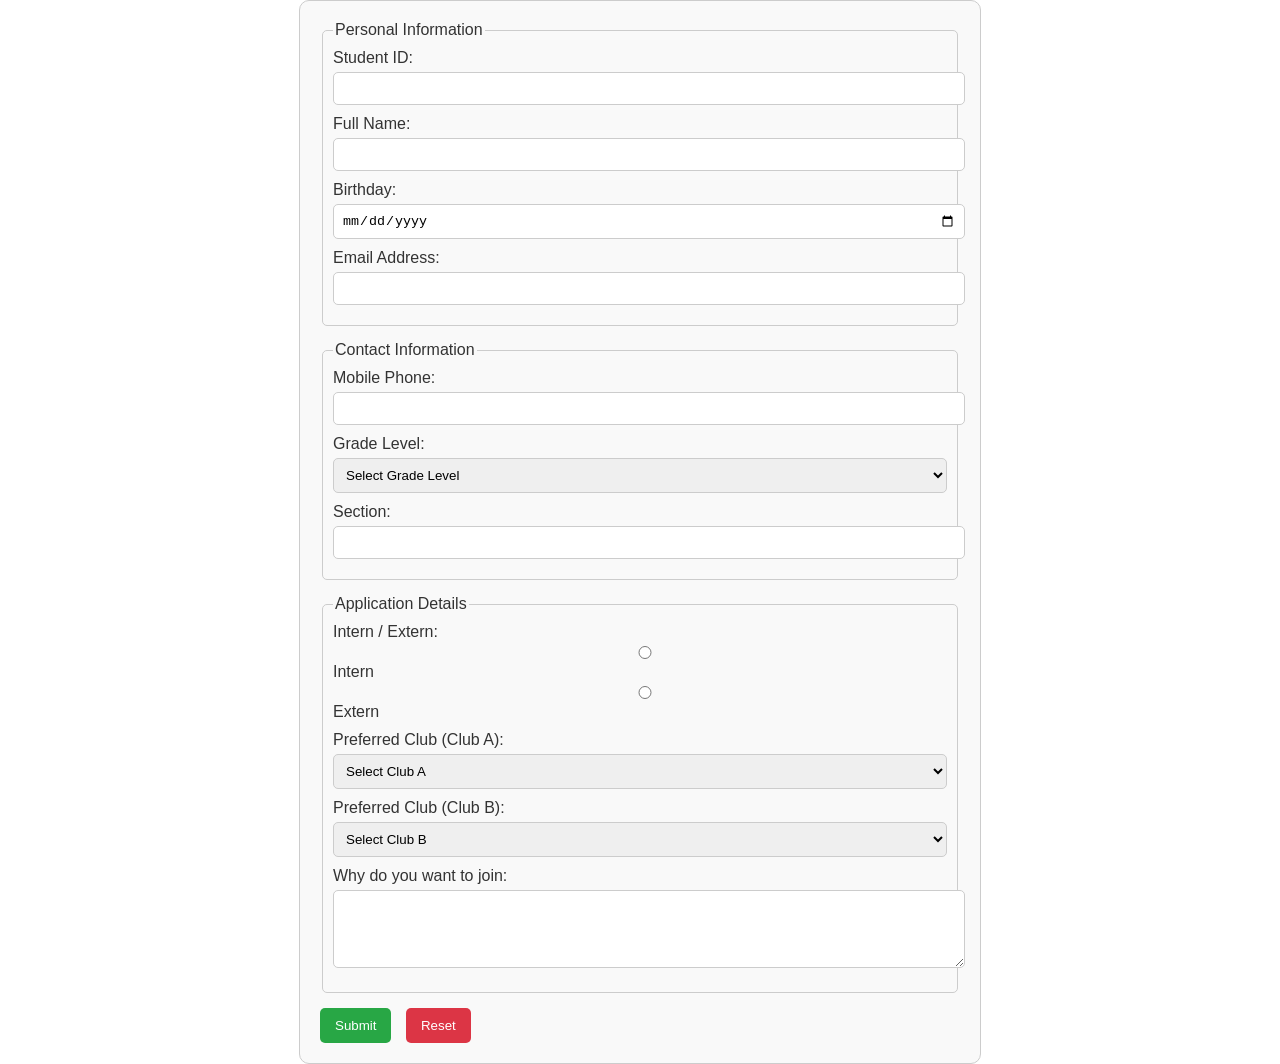
<file: Q3_2GSodiumBartolome.html>
<!DOCTYPE html>
<html lang="en">
<head>
    <meta charset="UTF-8">
    <meta name="viewport" content="width=device-width, initial-scale=1.0">
    <title>Club/Organization Application</title>
    <style>
        body {
            margin: 0;
            font-family: Arial, sans-serif;
            background-size: cover;
            color: #333;
        }
       
        form {
            width: 50%;
            margin: auto;
            padding: 20px;
            border: 1px solid #ccc;
            border-radius: 10px;
            background-color: #f9f9f9;
        }

        fieldset {
            margin-bottom: 15px;
            padding: 10px;
            border: 1px solid #ccc;
            border-radius: 5px;
        }

        label {
            display: block;
            margin-bottom: 10px;
        }

        input, select, textarea {
            width: 100%;
            padding: 8px;
            margin-top: 5px;
            border: 1px solid #ccc;
            border-radius: 5px;
        }

        input:focus, select:focus, textarea:focus {
            border-color: #007BFF;
            outline: none;
            background-color: #e6f7ff;
        }

        .error {
            border: 2px solid red;
            background-color: #ffe6e6;
        }

        button {
            padding: 10px 15px;
            margin-right: 10px;
            border: none;
            border-radius: 5px;
            cursor: pointer;
        }

        button[type="submit"] {
            background-color: #28a745;
            color: white;
        }

        button[type="reset"] {
            background-color: #dc3545;
            color: white;
        }
    </style>
    <script>
        function confirmSubmit() {
            if (confirm("Are you sure you want to submit the form?")) {
                alert("Form Submitted: Thank you for answering");
                return true; // Allow form submission
            }
            return false; // Prevent form submission
        }

        function confirmReset() {
            return confirm("Are you sure you want to reset the form?");
        }

        function validateInput(event) {
            if (!event.target.value) {
                event.target.classList.add('error');
            } else {
                event.target.classList.remove('error');
            }
        }
    </script>
</head>
<body>
    <form method="post" action="submit" onsubmit="return confirmSubmit()" onreset="return confirmReset()">
        <fieldset>
            <legend>Personal Information</legend>
            <label>
                Student ID:
                <input type="number" name="studentID" required onblur="validateInput(event)">
            </label>
            <label>
                Full Name:
                <input type="text" name="fullName" required onblur="validateInput(event)">
            </label>
            <label>
                Birthday:
                <input type="date" name="birthday" required onblur="validateInput(event)">
            </label>
            <label>
                Email Address:
                <input type="email" name="email" required onblur="validateInput(event)">
            </label>
        </fieldset>
        <fieldset>
            <legend>Contact Information</legend>
            <label>
                Mobile Phone:
                <input type="text" name="mobilePhone" required onblur="validateInput(event)">
            </label>
            <label>
                Grade Level:
                <select name="gradeLevel" required>
                    <option value="">Select Grade Level</option>
                    <option value="7">Grade 7</option>
                    <option value="8">Grade 8</option>
                    <option value="9">Grade 9</option>
                    <option value="10">Grade 10</option>
                    <option value="11">Grade 11</option>
                    <option value="12">Grade 12</option>
                </select>
            </label>
            <label>
                Section:
                <input type="text" name="Section" required onblur="validateInput(event)">
            </label>
        </fieldset>
        <fieldset>
            <legend>Application Details</legend>
            <label>
                Intern / Extern:
                <input type="radio" name="role" value="intern" required> Intern
                <input type="radio" name="role" value="extern" required> Extern
            </label>
            <label>
                Preferred Club (Club A):
                <select name="preferredClubA" required>
                    <option value="">Select Club A</option>
                    <option value="aksis">Aksis (Social Action)</option>
                    <option value="alianti">Alianti (Frisbee)</option>
                    <option value="astrosoc">Astrosoc (Astronomy)</option>
                    <option value="bakeClub">Bake Club (Bake)</option>
                    <option value="bravura">Bravura (Symphonic Ensemble)</option>
                    <option value="celluloid">Celluloid (Film)</option>
                    <option value="computron">Computron (Computer Science)</option>
                    <option value="intyale">Intyale (TTRPG)</option>
                    <option value="invictus">Invictus (Debate)</option>
                    <option value="kamalayan">Kamalayan (Filipino Theatre)</option>
                    <option value="kislap">Kislap (Volleyball)</option>
                    <option value="munwha">Munwha (Asian Culture Appreciation)</option>
                    <option value="pisayXYZ">Pisay.XYZ (Maker)</option>
                    <option value="sca">SCA (Catholic)</option>
                    <option value="sigasig">Sigasig (Taekwondo)</option>
                    <option value="volant">Volant (Badminton)</option>
                </select>
            </label>
            <label>
                Preferred Club (Club B):
                <select name="preferredClubB" required>
                    <option value="">Select Club B</option>
                    <option value="acts">ACTS (Christian)</option>
                    <option value="atom">ATOM (Chemistry)</option>
                    <option value="care">CARE (Environment)</option>
                    <option value="ellipsis">Ellipsis (Literature)</option>
                    <option value="exposure">Exposure (Photography)</option>
                    <option value="labuyo">Labuyo (Football)</option>
                    <option value="loqui">Loqui (Foreign Language)</option>
                    <option value="pallastro">Pallastro (Basketball)</option>
                    <option value="polvere">Polvere (FPS Games)</option>
                    <option value="pyhs">PYHS (Physics)</option>
                    <option value="sapienara">Sapienara (Sudoku)</option>
                    <option value="sarsPlus">SARS+ (Research)</option>
                    <option value="sightlines">Sightlines (English Theatre)</option>
                    <option value="tomorrow">Tomorrow (Data Science)</option>
                    <option value="flux">Flux (Swimming)</option>
                    <option value="animo">Animo (Chess Club)</option>
                    <option value="yvs">YVS (Youth Venture Society)</option>
                </select>
            </label>
            <label>
                Why do you want to join:
                <textarea name="reason" rows="4" required onblur="validateInput(event)"></textarea>
            </label>
        </fieldset>
        <button type="submit">Submit</button>
        <button type="reset">Reset</button>
    </form>
</body>
</file>
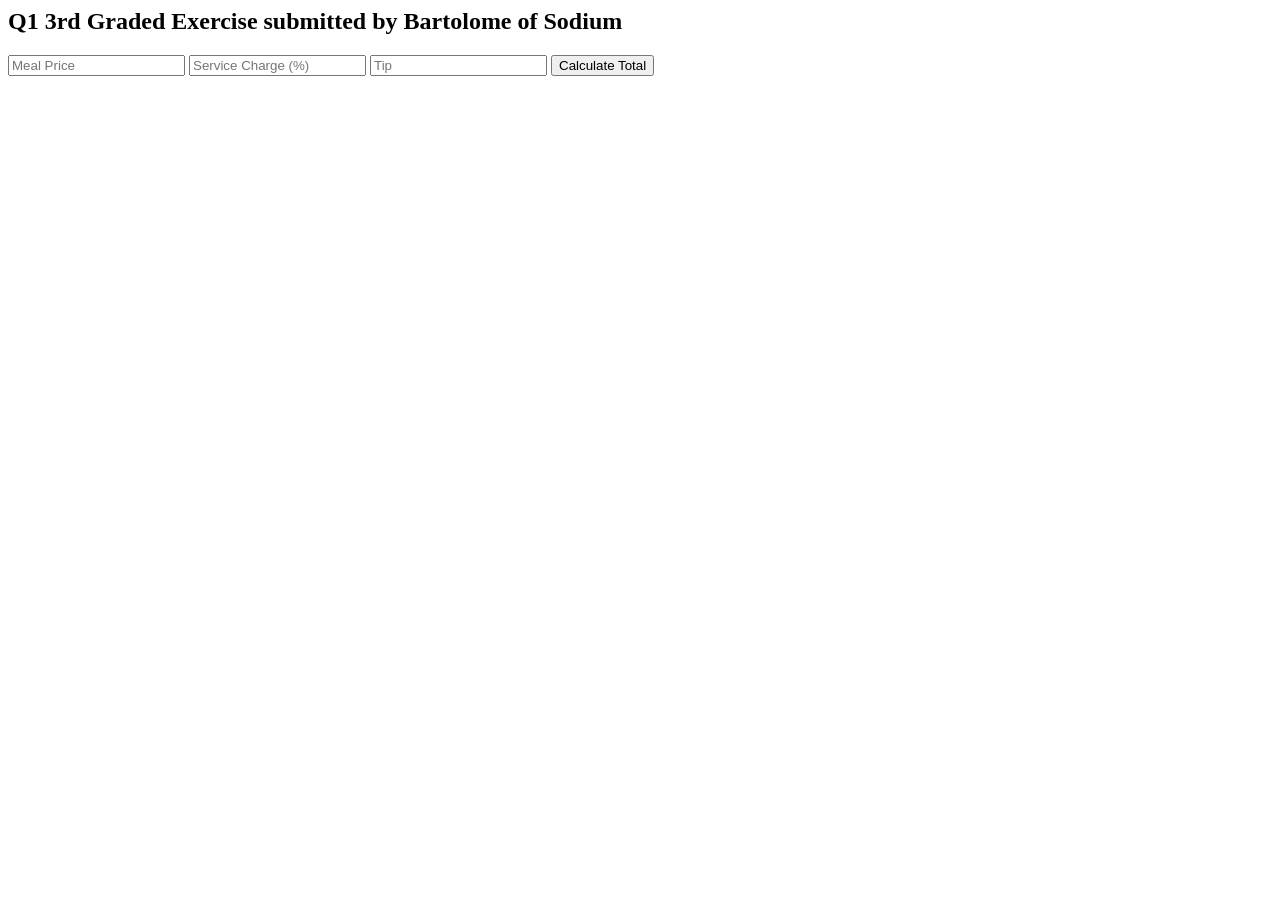
<file: public/Q1-G2.html>
</script>

<!DOCTYPE html>
<html>
<body>

    <h2> Q1 3rd Graded Exercise submitted by Bartolome of Sodium</h2>

    
    <input id="in1" type="number" placeholder="Meal Price">
    <input id="in2" type="number" placeholder="Service Charge (%)">
    <input id="in3" type="number" placeholder="Tip">

    <button onclick="totalMeal()">Calculate Total</button>

    <div id="out1"></div>
    

    <script>
        function totalMeal() {
            var in1 = document.getElementById("in1").value
            var in2 = document.getElementById("in2").value
            // var in3 = document.getElementById("in3").value;

            var Price = parseFloat(in1);
            var Charge = parseFloat(in2) / 100;
            var Tip = Number(in3.value);

            var total = Price + (Price * Charge) + Tip;
            alert("Total Amount: " + total.toFixed(2));
            out1.innerHTML = "Total Amount: " + total.toFixed(2);
            console.log("Total Amount: " + total.toFixed(2));
            
         
            }
    </script>

</body>
</html>
</file>
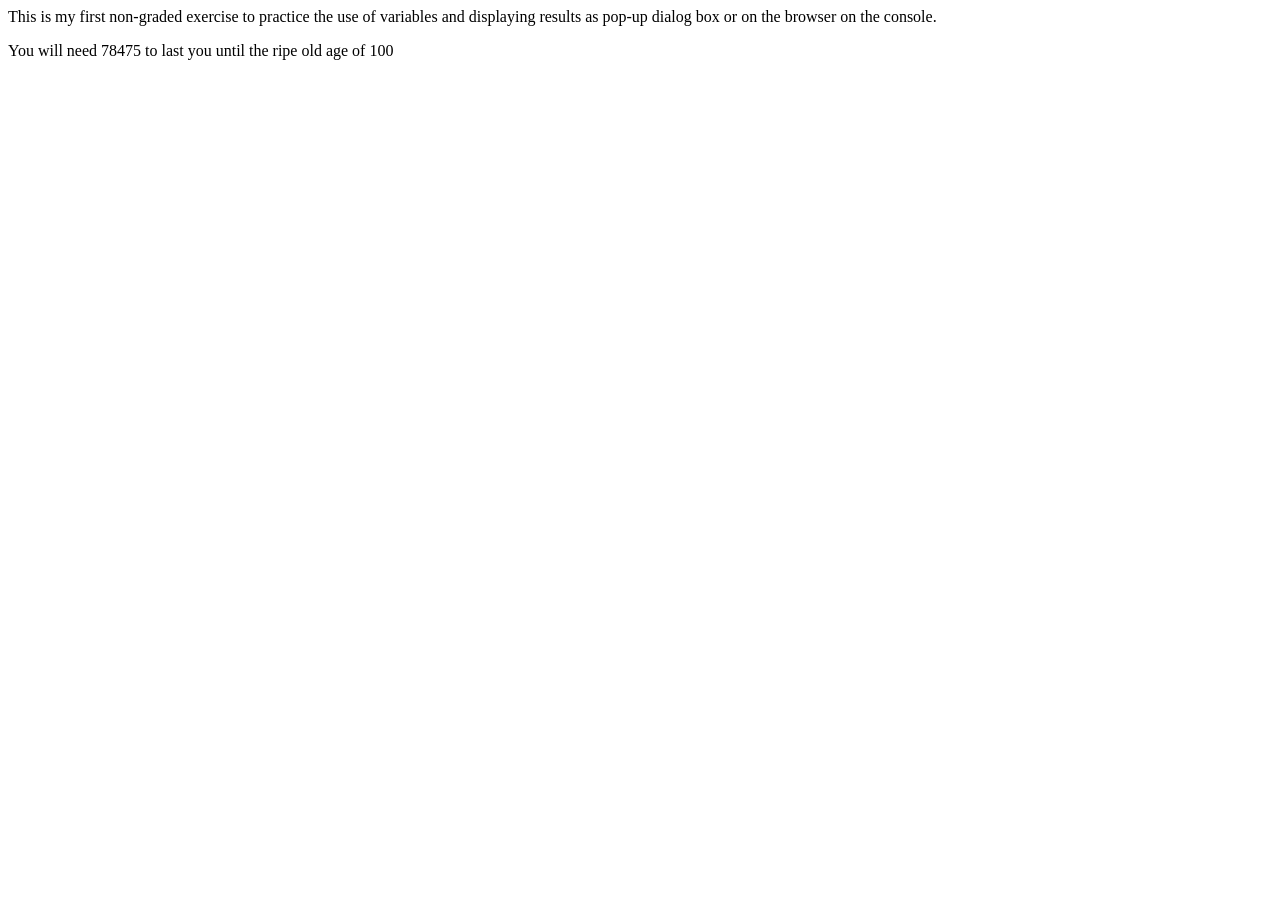
<file: public/Q1_1NGCsMendoza.html>
<body>   
   <p> 
      This is my first non-graded exercise to practice the use
      of variables and displaying results as pop-up dialog box or
      on the browser on the console.
   </p>
   <script>
        // let, var, const
        // declare variables
        let age=57;
        let maxAge = 100;
        let numPerDay = 5;
        // determine how many snacks needed until 100 year
        let totalRequired = (numPerDay * 365) * (maxAge - age); 
        // display on browser 
        document.write("You will need " + totalRequired + " to last you until the ripe old age of " + maxAge);
        alert(`Your will need ${totalRequired} to last you until the ripe old age of ${maxAge}`);
        console.log("You will need "+ totalRequired + " to last you until the ripe old age of " + maxAge);
   </script>
</body>
</file>
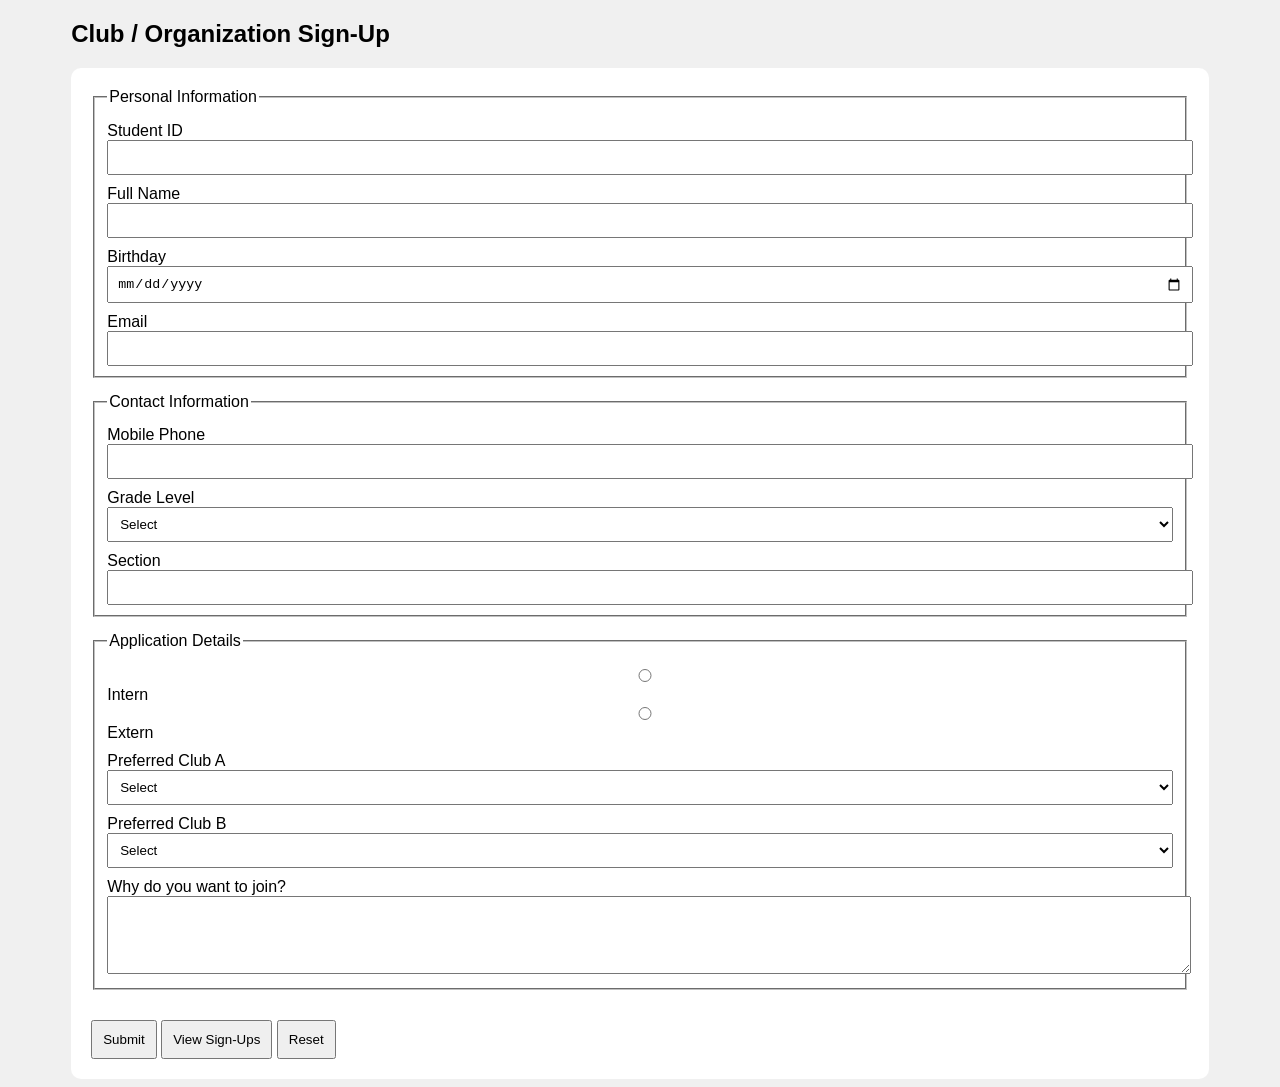
<file: public/Q3_3GSodiumBartolome.html>
<!DOCTYPE html>
<html lang="en">
<head>
<meta charset="UTF-8">
<meta name="viewport" content="width=device-width, initial-scale=1.0">
<title>Club Sign-Up System</title>

<style>
body {
    font-family: Arial, sans-serif;
    background: #f0f0f0;
}

.container {
    width: 90%;
    margin: auto;
}

form, .view {
    background: #fff;
    padding: 20px;
    border-radius: 10px;
    margin-top: 20px;
}

fieldset {
    margin-bottom: 15px;
}

label {
    display: block;
    margin-top: 10px;
}

input, select, textarea {
    width: 100%;
    padding: 8px;
}

button {
    margin-top: 15px;
    padding: 10px;
}

table {
    width: 100%;
    border-collapse: collapse;
    margin-top: 15px;
}

th, td {
    border: 1px solid #ccc;
    padding: 8px;
}

th {
    background: #ddd;
}

.hidden {
    display: none;
}
</style>

<script>
/* ---------- FORM LOGIC ---------- */
function saveFormData() {
    if (!confirm("Are you sure you want to submit the form?")) return false;

    const signup = {
        studentID: studentID.value,
        fullName: fullName.value,
        birthday: birthday.value,
        email: email.value,
        mobile: mobilePhone.value,
        grade: gradeLevel.value,
        section: section.value,
        role: document.querySelector('input[name="role"]:checked').value,
        clubA: preferredClubA.value,
        clubB: preferredClubB.value,
        reason: reason.value,
        date: new Date().toLocaleString()
    };

    let signups = JSON.parse(localStorage.getItem("signups"));
    if (!signups) signups = [];

    signups.push(signup);
    localStorage.setItem("signups", JSON.stringify(signups));

    alert("Sign-up saved successfully!");
    return false; // keep page visible
}

/* ---------- VIEW TOGGLING ---------- */
function showView() {
    document.getElementById("formSection").classList.add("hidden");
    document.getElementById("viewSection").classList.remove("hidden");
    loadTable();
}

function showForm() {
    document.getElementById("viewSection").classList.add("hidden");
    document.getElementById("formSection").classList.remove("hidden");
}

/* ---------- VIEW SIGNUPS ---------- */
function loadTable(filter = "ALL") {
    const tbody = document.getElementById("tableBody");
    const total = document.getElementById("total");

    tbody.innerHTML = "";
    let signups = JSON.parse(localStorage.getItem("signups"));

    if (!signups || signups.length === 0) {
        tbody.innerHTML = "<tr><td colspan='6'>No sign-ups saved.</td></tr>";
        total.textContent = 0;
        return;
    }

    let filtered = signups.filter(s =>
        filter === "ALL" || s.clubA === filter || s.clubB === filter
    );

    if (filtered.length === 0) {
        tbody.innerHTML = "<tr><td colspan='6'>No sign-ups for this club.</td></tr>";
        total.textContent = 0;
        return;
    }

    filtered.forEach(s => {
        tbody.innerHTML += `
        <tr>
            <td>${s.studentID}</td>
            <td>${s.fullName}</td>
            <td>${s.grade}</td>
            <td>${s.clubA}</td>
            <td>${s.clubB}</td>
            <td>${s.role}</td>
        </tr>`;
    });

    total.textContent = filtered.length;
}

function filterClub() {
    loadTable(clubFilter.value);
}
</script>
</head>

<body>

<div class="container">

<!-- ================= SIGN-UP FORM ================= -->
<div id="formSection">
<h2>Club / Organization Sign-Up</h2>

<form onsubmit="return saveFormData()">
<fieldset>
<legend>Personal Information</legend>

<label>Student ID
<input type="text" id="studentID" required></label>

<label>Full Name
<input type="text" id="fullName" required></label>

<label>Birthday
<input type="date" id="birthday" required></label>

<label>Email
<input type="email" id="email" required></label>
</fieldset>

<fieldset>
<legend>Contact Information</legend>

<label>Mobile Phone
<input type="tel" id="mobilePhone" required></label>

<label>Grade Level
<select id="gradeLevel" required>
<option value="">Select</option>
<option>7</option><option>8</option><option>9</option>
<option>10</option><option>11</option><option>12</option>
</select></label>

<label>Section
<input type="text" id="section" required></label>
</fieldset>

<fieldset>
<legend>Application Details</legend>

<label>
<input type="radio" name="role" value="Intern" required> Intern
<input type="radio" name="role" value="Extern"> Extern
</label>

<label>Preferred Club A
<select id="preferredClubA" required>
<option value="">Select</option>
<option>Aksis</option>
<option>Alianti</option>
<option>Astrosoc</option>
<option>Bake Club</option>
<option>Bravura</option>
<option>Celluloid</option>
<option>Computron</option>
<option>Himig Agham</option>
<option>Intyale</option>
<option>Invictus</option>
<option>Kamalayan</option>
<option>Kislap</option>
<option>Likha</option>
<option>Munwha</option>
<option>Pisay.XYZ</option>
<option>SCA</option>
<option>Sigasig</option>
<option>Volant</option>
</select></label>

<label>Preferred Club B
<select id="preferredClubB" required>
<option value="">Select</option>
<option>ACTS</option>
<option>Animo</option>
<option>Atom</option>
<option>Care</option>
<option>Ellipsis</option>
<option>Exposure</option>
<option>Flux</option>
<option>Himig Agham</option>
<option>Karyo Biomedical Society</option>
<option>Labuyo</option>
<option>Likha</option>
<option>Loqui</option>
<option>Math Club</option>
<option>Pallastro</option>
<option>Polvere</option>
<option>PSHS-MC MUN</option>
<option>PYHS</option>
<option>Sagala</option>
<option>Sapienara</option>
<option>SARS+</option>
<option>Sightlines</option>
<option>Tomorrow</option>
<option>YVS</option>
</select></label>

<label>Why do you want to join?
<textarea id="reason" rows="4" required></textarea></label>
</fieldset>

<button type="submit">Submit</button>
<button type="button" onclick="showView()">View Sign-Ups</button>
<button type="reset">Reset</button>
</form>
</div>

<!-- ================= VIEW SIGNUPS ================= -->
<div id="viewSection" class="hidden view">
<h2>View Sign-Ups</h2>

<label>Filter by Club:
<select id="clubFilter" onchange="filterClub()">
<option value="ALL">ALL</option>
<option>Aksis</option>
<option>Alianti</option>
<option>Astrosoc</option>
<option>Bake Club</option>
<option>Bravura</option>
<option>Celluloid</option>
<option>Computron</option>
<option>Himig Agham</option>
<option>Intyale</option>
<option>Invictus</option>
<option>Kamalayan</option>
<option>Kislap</option>
<option>Likha</option>
<option>Munwha</option>
<option>Pisay.XYZ</option>
<option>SCA</option>
<option>Sigasig</option>
<option>Volant</option>
<option>ACTS</option>
<option>Animo</option>
<option>Atom</option>
<option>Care</option>
<option>Ellipsis</option>
<option>Exposure</option>
<option>Flux</option>
<option>Himig Agham</option>
<option>Karyo Biomedical Society</option>
<option>Labuyo</option>
<option>Likha</option>
<option>Loqui</option>
<option>Math Club</option>
<option>Pallastro</option>
<option>Polvere</option>
<option>PSHS-MC MUN</option>
<option>PYHS</option>
<option>Sagala</option>
<option>Sapienara</option>
<option>SARS+</option>
<option>Sightlines</option>
<option>Tomorrow</option>
<option>YVS</option>
</select>
</label>

<p>Total Sign-Ups: <strong id="total">0</strong></p>

<table>
<thead>
<tr>
<th>Student ID</th>
<th>Name</th>
<th>Grade</th>
<th>Club A</th>
<th>Club B</th>
<th>Role</th>
</tr>
</thead>
<tbody id="tableBody"></tbody>
</table>

<br>
<button onclick="showForm()">⬅ Back to Sign-Up</button>
</div>

</div>
</body>
</html>
</file>
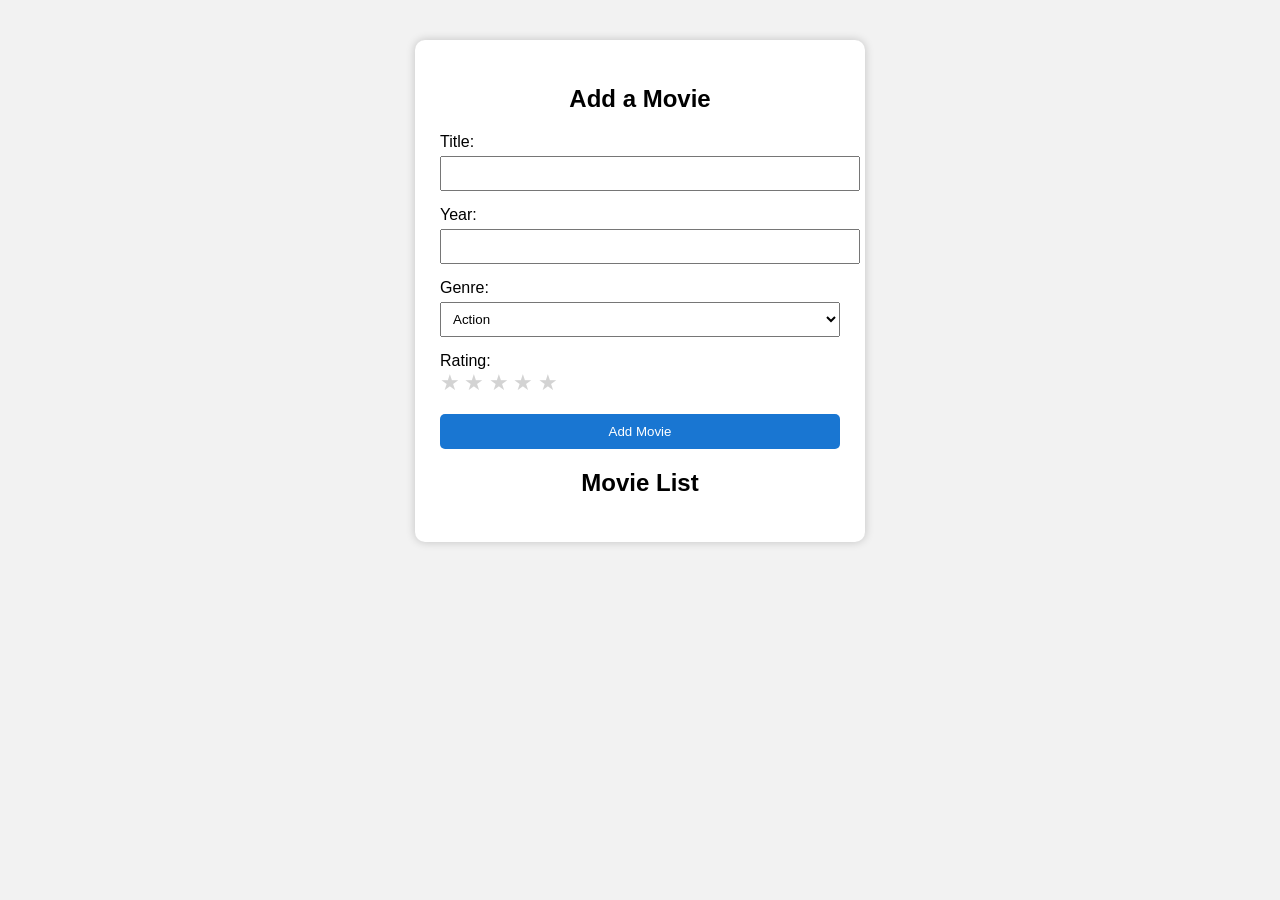
<file: public/Q4_1GSodiumBartolome.html>
<!DOCTYPE html>
<html lang="en">
<head>
<meta charset="UTF-8">
<title>Add a Movie</title>

<style>
body{
    font-family: Arial;
    background:#f2f2f2;
}

.container{
    width:400px;
    margin:40px auto;
    background:white;
    padding:25px;
    border-radius:10px;
    box-shadow:0 0 10px rgba(0,0,0,0.2);
}

h2{
    text-align:center;
}

input, select{
    width:100%;
    padding:8px;
    margin-top:5px;
    margin-bottom:15px;
}

button{
    width:100%;
    padding:10px;
    background:#1976d2;
    color:white;
    border:none;
    border-radius:5px;
    cursor:pointer;
}

button:hover{
    background:#125ca1;
}

.star{
    font-size:22px;
    cursor:pointer;
    color:lightgray;
}

.star.active{
    color:gold;
}

.movie{
    background:#f5f5f5;
    padding:10px;
    border-radius:5px;
    margin-top:10px;
}

.movie-stars{
    color:gold;
}
</style>
</head>

<body>

<div class="container">

<h2>Add a Movie</h2>

<label>Title:</label>
<input type="text" id="title">

<label>Year:</label>
<input type="number" id="year">

<label>Genre:</label>
<select id="genre">
<option>Action</option>
<option>Comedy</option>
<option>Drama</option>
<option>Horror</option>
<option>Sci-Fi</option>
</select>

<label>Rating:</label>

<div id="stars">
<span class="star" data-value="1">★</span>
<span class="star" data-value="2">★</span>
<span class="star" data-value="3">★</span>
<span class="star" data-value="4">★</span>
<span class="star" data-value="5">★</span>
</div>

<br>

<button onclick="addMovie()">Add Movie</button>

<h2>Movie List</h2>

<div id="movieList"></div>

</div>

<script>

let rating = 0

const stars = document.querySelectorAll(".star")

stars.forEach(star => {

star.addEventListener("click", function(){

rating = this.dataset.value

stars.forEach(s => s.classList.remove("active"))

for(let i=0;i<rating;i++){
stars[i].classList.add("active")
}

})

})


function addMovie(){

const title = document.getElementById("title").value
const year = document.getElementById("year").value
const genre = document.getElementById("genre").value

let movies = JSON.parse(localStorage.getItem("movies")) || []

const movie = {
title:title,
year:year,
genre:genre,
rating:rating
}

movies.push(movie)

localStorage.setItem("movies",JSON.stringify(movies))

displayMovies()

document.getElementById("title").value=""
document.getElementById("year").value=""
rating=0
stars.forEach(s=>s.classList.remove("active"))

}


function displayMovies(){

let movies = JSON.parse(localStorage.getItem("movies")) || []

const list = document.getElementById("movieList")

list.innerHTML=""

movies.forEach(movie => {

let starDisplay = ""

for(let i=0;i<movie.rating;i++){
starDisplay += "★"
}

const div = document.createElement("div")

div.className="movie"

div.innerHTML = `
${movie.title} (${movie.year}) - ${movie.genre}, Rating:
<span class="movie-stars">${starDisplay}</span>
`

list.appendChild(div)

})

}

displayMovies()

</script>

</body>
</html>
</file>
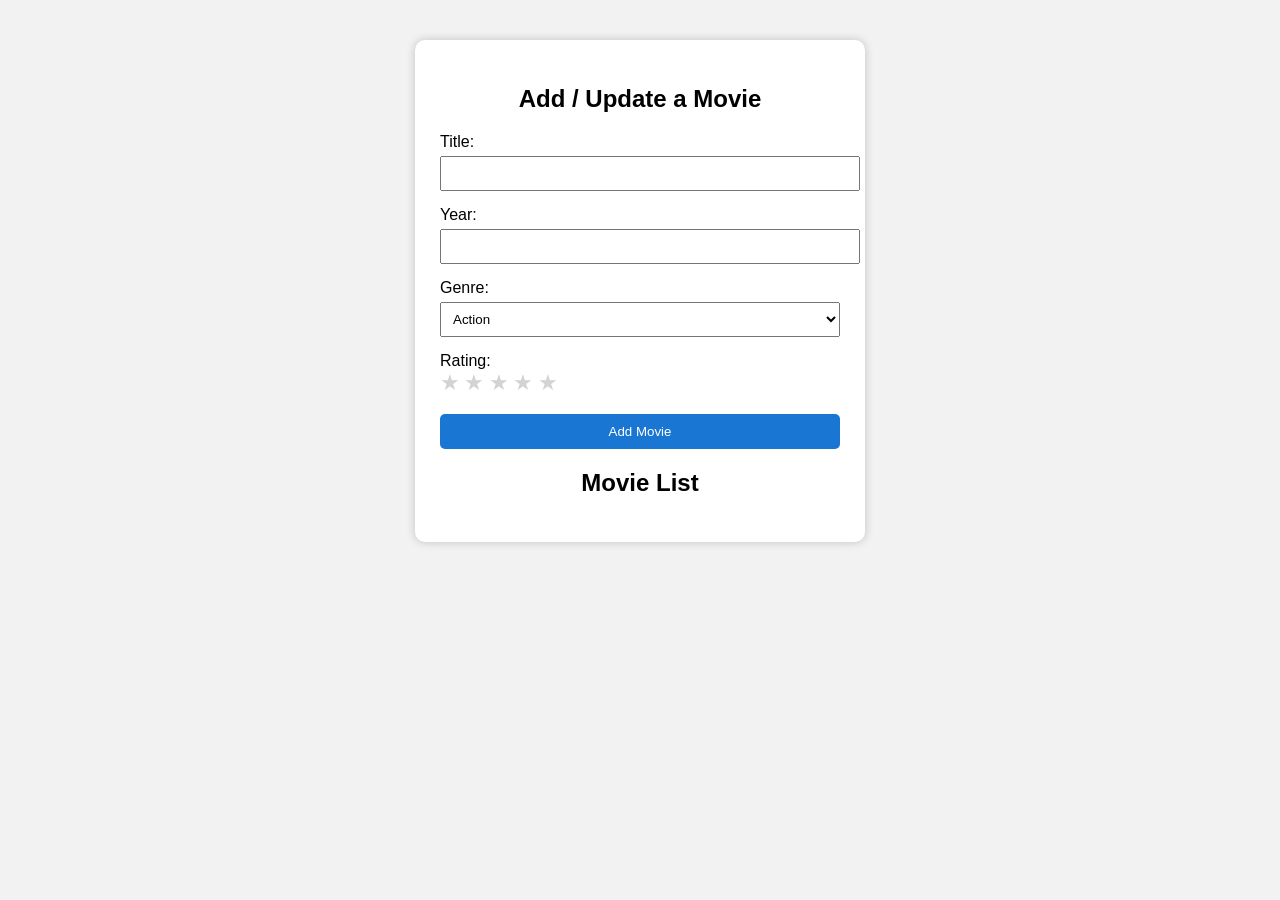
<file: public/Q4_2GSodiumBartolome.html>
<!DOCTYPE html> 
<html lang="en">
<head>
<meta charset="UTF-8">
<title>Add / Update Movie</title>

<style>
body{
    font-family: Arial;
    background:#f2f2f2;
}

.container{
    width:400px;
    margin:40px auto;
    background:white;
    padding:25px;
    border-radius:10px;
    box-shadow:0 0 10px rgba(0,0,0,0.2);
}

h2{
    text-align:center;
}

input, select{
    width:100%;
    padding:8px;
    margin-top:5px;
    margin-bottom:15px;
}

button{
    width:100%;
    padding:10px;
    background:#1976d2;
    color:white;
    border:none;
    border-radius:5px;
    cursor:pointer;
}

button:hover{
    background:#125ca1;
}

.star{
    font-size:22px;
    cursor:pointer;
    color:lightgray;
}

.star.active{
    color:gold;
}

.movie{
    background:#f5f5f5;
    padding:10px;
    border-radius:5px;
    margin-top:10px;
    display:flex;
    justify-content:space-between;
    align-items:center;
}

.movie-stars{
    color:gold;
}

.delete-btn{
    background:red;
    color:white;
    border:none;
    padding:5px 8px;
    border-radius:5px;
    cursor:pointer;
}
</style>
</head>

<body>

<div class="container">

<h2>Add / Update a Movie</h2>

<label>Title:</label>
<input type="text" id="title">

<label>Year:</label>
<input type="number" id="year">

<label>Genre:</label>
<select id="genre">
<option>Action</option>
<option>Comedy</option>
<option>Drama</option>
<option>Horror</option>
<option>Sci-Fi</option>
</select>

<label>Rating:</label>

<div id="stars">
<span class="star" data-value="1">★</span>
<span class="star" data-value="2">★</span>
<span class="star" data-value="3">★</span>
<span class="star" data-value="4">★</span>
<span class="star" data-value="5">★</span>
</div>

<br>

<button onclick="addMovie()">Add Movie</button>

<h2>Movie List</h2>

<div id="movieList"></div>

</div>

<script>

let rating = 0

const stars = document.querySelectorAll(".star")

stars.forEach(star => {
    star.addEventListener("click", function(){
        rating = Number(this.dataset.value)

        stars.forEach(s => s.classList.remove("active"))

        for(let i=0;i<rating;i++){
            stars[i].classList.add("active")
        }
    })
})

function addMovie(){

const title = document.getElementById("title").value.trim()
const year = document.getElementById("year").value
const genre = document.getElementById("genre").value

if(!title || rating === 0){
    alert("Please enter title and rating")
    return
}

let movies = JSON.parse(localStorage.getItem("movies")) || []

// 🔹 CHECK IF MOVIE EXISTS
let existing = movies.find(m => m.title.toLowerCase() === title.toLowerCase())

if(existing){
    // 🔹 UPDATE + AVERAGE RATING
    existing.year = year
    existing.genre = genre
    existing.rating = Math.round((existing.rating + rating) / 2)
}else{
    movies.push({
        title:title,
        year:year,
        genre:genre,
        rating:rating
    })
}

localStorage.setItem("movies",JSON.stringify(movies))

displayMovies()

// reset
document.getElementById("title").value=""
document.getElementById("year").value=""
rating=0
stars.forEach(s=>s.classList.remove("active"))

}


function deleteMovie(index){

let confirmDelete = confirm("Are you sure you want to delete?")

if(!confirmDelete) return

let movies = JSON.parse(localStorage.getItem("movies")) || []

movies.splice(index,1)

localStorage.setItem("movies",JSON.stringify(movies))

displayMovies()

}


function displayMovies(){

let movies = JSON.parse(localStorage.getItem("movies")) || []

const list = document.getElementById("movieList")

list.innerHTML=""

movies.forEach((movie,index) => {

let starDisplay = ""

for(let i=0;i<movie.rating;i++){
starDisplay += "★"
}

const div = document.createElement("div")
div.className="movie"

div.innerHTML = `
<div>
${movie.title} (${movie.year}) - ${movie.genre}, Rating:
<span class="movie-stars">${starDisplay}</span>
</div>
<button class="delete-btn" onclick="deleteMovie(${index})">Delete</button>
`

list.appendChild(div)

})

}

displayMovies()

</script>

</body>
</html>
</file>
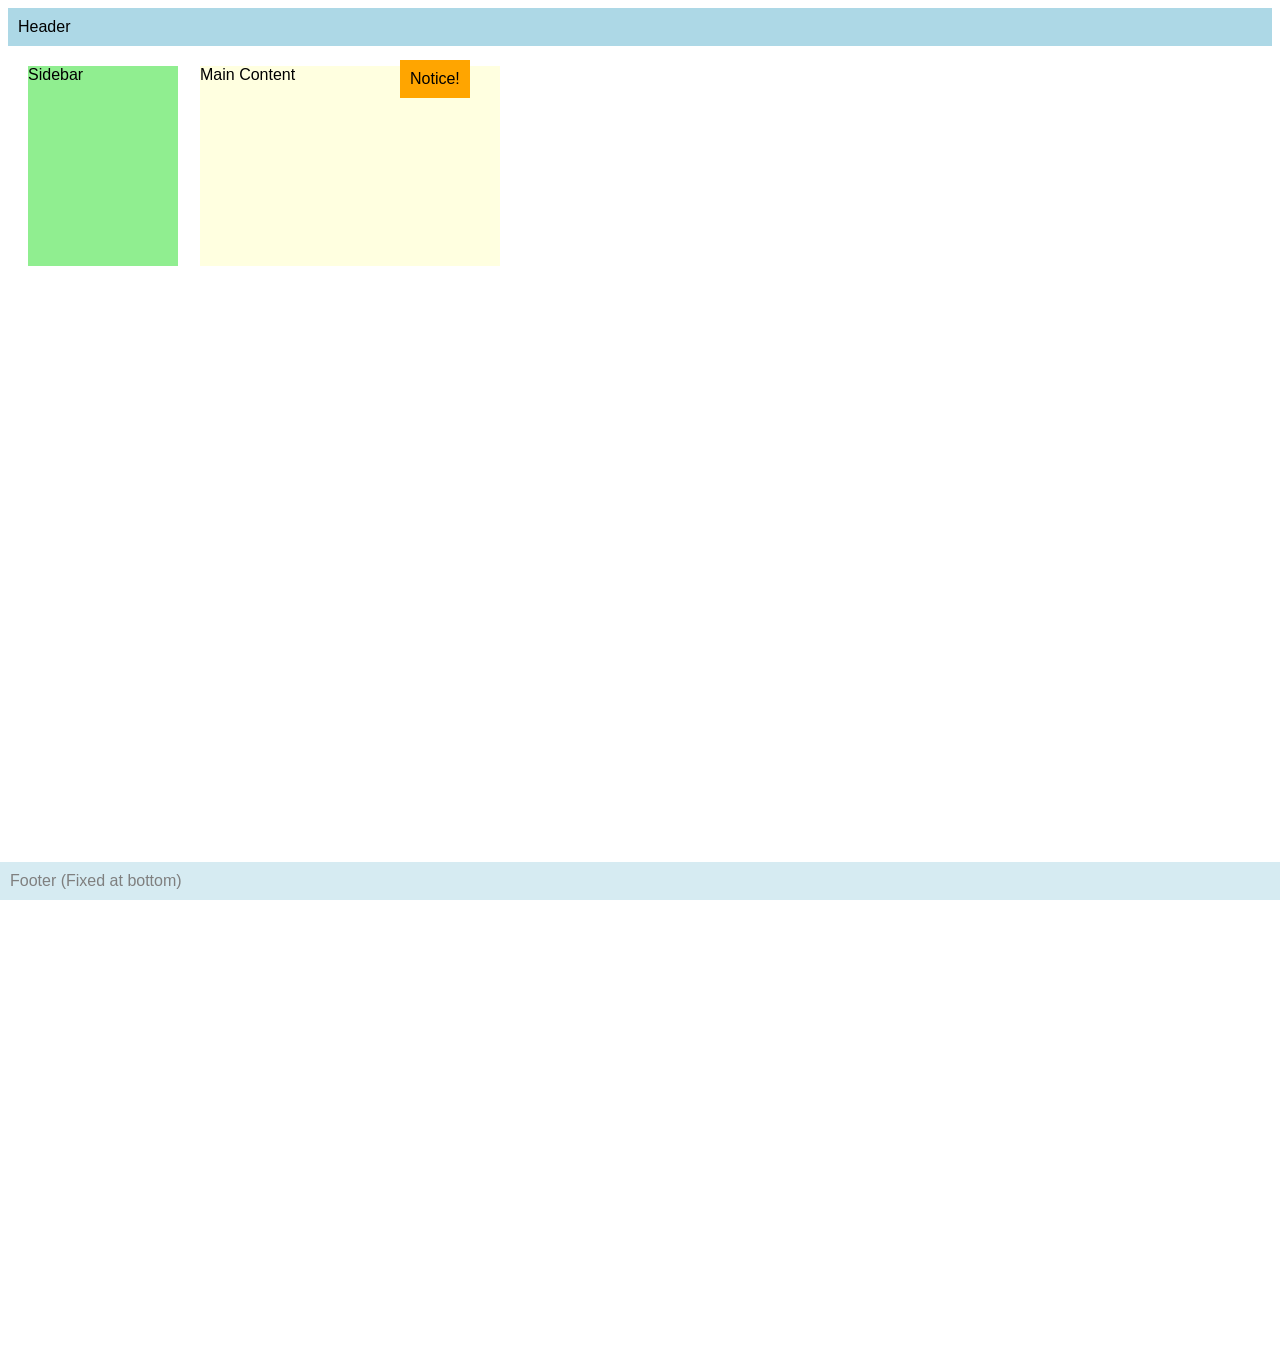
<file: public/public/NaBartolomeseatwork2.html>
<!DOCTYPE html>
<html>
<head>
  <meta name="author" content="Your Name & Partner Name" />
  <meta name="revised" content="March 31, 2026" />
  <style>
    body { 
      font-family: Arial, sans-serif; 
      height: 150vh; /* Added height so you can actually test the scrolling behavior */
    }
    
    .header, .footer {
      background: lightblue;
      padding: 10px;
    }

    .footer {
       opacity: 0.5;
       position: fixed; 
       bottom: 0; 
       left: 0;
       width: 100%;
    }

    .sidebar {
      background: lightgreen;
      width: 150px;
      height: 200px;
      position: relative; 
      top: 20px; 
      left: 20px;
    }

    .content {
      background: lightyellow;
      width: 300px;
      height: 200px;
      position: absolute; 
      top: 66px; 
      left: 200px;
    }

    .notice {
        position: absolute;
        top: 60px;
        left: 400px;
        background: orange;
        padding: 10px;
        z-index: 2;
    }
  </style>
</head>
<body>
  <div class="header">Header</div>
  <div class="sidebar">Sidebar</div>
  <div class="content">Main Content</div>
  <div class="notice">Notice!</div>
  <div class="footer">Footer (Fixed at bottom)</div>
</body>
</html>
</file>
